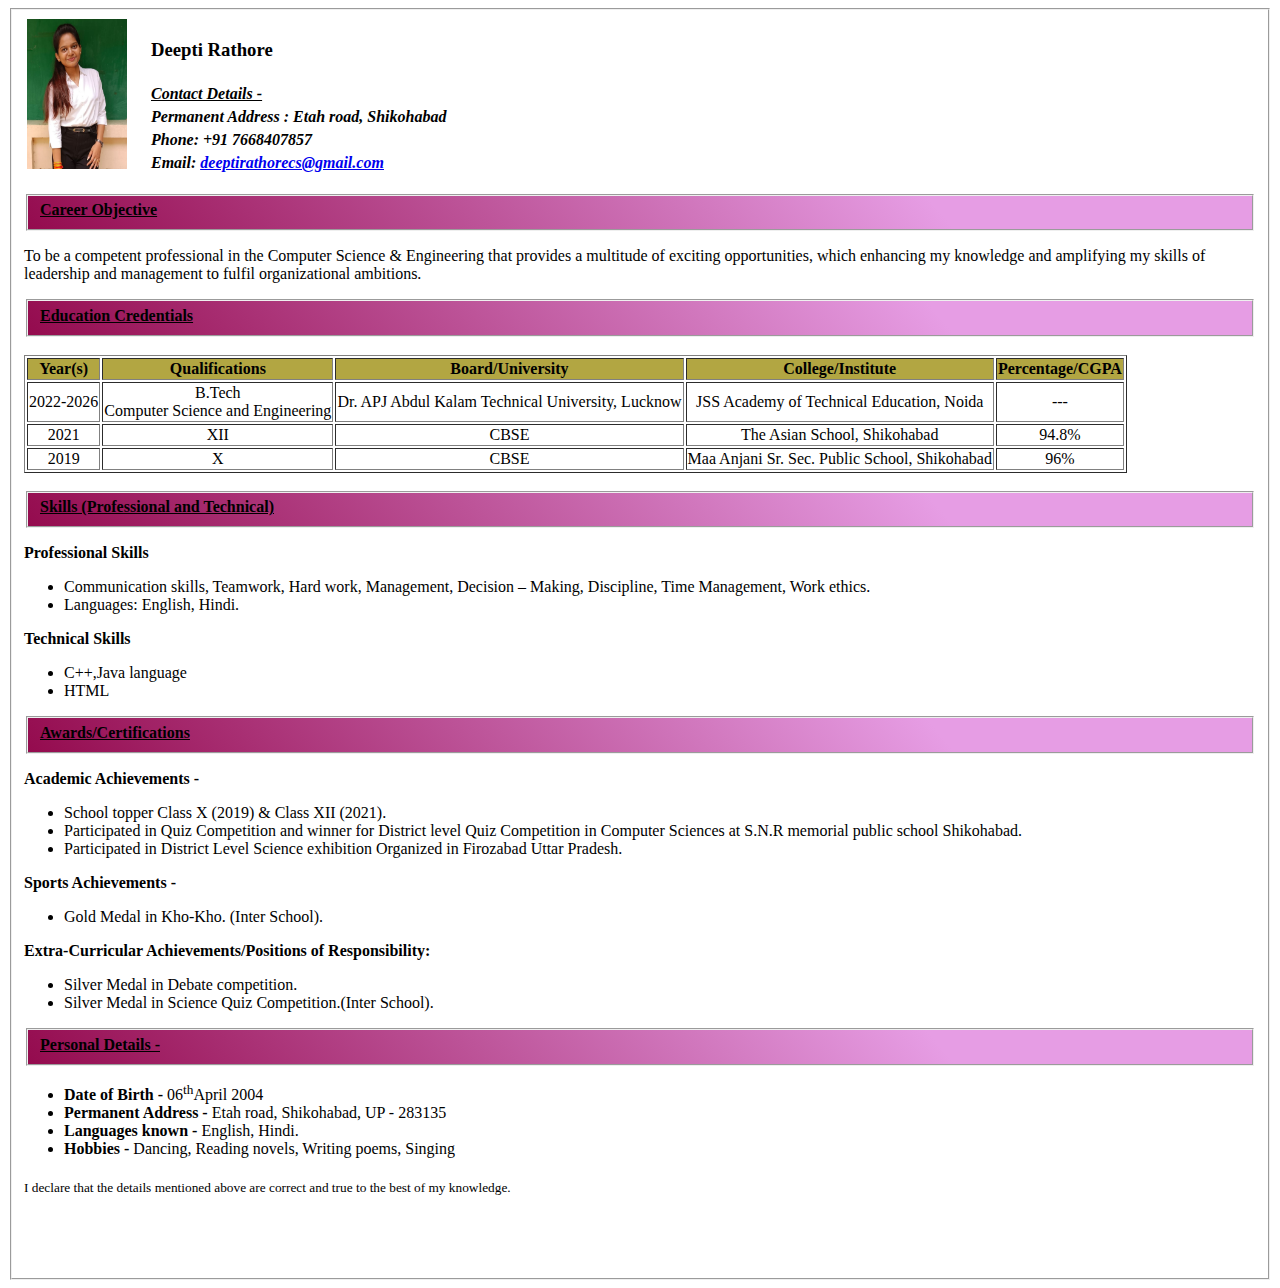
<file: resume.html>
<!DOCTYPE html>
<html>
<head>
    <title>Resume</title>
</head>
<body>
    <fieldset>
        <table>
            <tr class="table">
                <td rowspan="5">
                    <img src="respic.jpeg" alt="picture" width="100px" height="150px" style="margin-right: 20px;">
                </td>
                <td><h3>Deepti Rathore</h3></td>
            </tr>
            <tr>
                <td><b><u><i>Contact Details -</i></u></b></td>
            </tr>
            <tr>
                <td><b><i>Permanent Address : Etah road, Shikohabad</i> </b></td>
            </tr>
            <tr>
                <td><b><i>Phone: +91 7668407857</i></b></td>
            </tr>
            <tr>
                <td><b><i>Email: <a href="gmail.com"><u>deeptirathorecs@gmail.com</u></a></i></b></td>
            </tr>
        </table><br>
        <fieldset style="background-image: linear-gradient(50deg,#940b4e 0%, #e69de4 74%);">
            <b><u>Career Objective</b></u>
        </fieldset>
        <p>To be a competent professional in the Computer Science & Engineering that provides a multitude of exciting opportunities, which enhancing my knowledge and amplifying my skills of leadership and management to fulfil organizational ambitions.</p>
        <fieldset style="background-image: linear-gradient(50deg,#940b4e 0%, #e69de4 74%);">
            <u> <b>Education Credentials</b></u>
        </fieldset><br>
        <table style="text-align: center;", border="1"> 
             <tr style="background-color: rgb(178 166 66);">
                <td><b>Year(s)</b></td>
                <td><b>Qualifications</b></td>
                <td><b>Board/University</b></td>
                <td><b>College/Institute</b></td>
                <td><b>Percentage/CGPA</b></td>
             </tr>
             <tr>
                <td>2022-2026</td>
                <td>B.Tech <br> Computer Science and Engineering</td>
                <td>Dr. APJ Abdul Kalam Technical University, Lucknow</td>
                <td>JSS Academy of Technical Education, Noida</td>
                <td>---</td>
             </tr>
             <tr>
                <td>2021</td>
                <td>XII</td>
                <td>CBSE</td>
                <td>The Asian School, Shikohabad</td>
                <td>94.8%</td>
             </tr>
             <tr>
                <td>2019</td>
                <td>X</td>
                <td>CBSE</td>
                <td>Maa Anjani Sr. Sec. Public School, Shikohabad</td>
                <td>96%</td>
             </tr>
        </table><br>
        <fieldset style="background-image: linear-gradient(50deg,#940b4e 0%, #e69de4 74%);">
            <u> <b>Skills (Professional and Technical)</b></u>
        </fieldset>
        <p><b>Professional Skills</b></p>
        <ul>
            <li>Communication skills, Teamwork, Hard work, Management, Decision – Making, Discipline, Time Management, Work ethics.</li>
            <li>Languages: English, Hindi.</li>
        </ul>
        <p><b>Technical Skills</b></p>
        <ul>
            <li>C++,Java language</li>
            <li>HTML</li>
        </ul>
        <fieldset style="background-image: linear-gradient(50deg,#940b4e 0%, #e69de4 74%);">
            <u> <b>Awards/Certifications</b></u>
        </fieldset>
        <p><b>Academic Achievements -</b></p>
        <ul>
            <li>School topper Class X (2019) & Class XII (2021).</li>
            <li>Participated in Quiz Competition and winner for District level Quiz Competition in Computer Sciences at S.N.R memorial public school Shikohabad.</li>
            <li>Participated in District Level Science exhibition Organized in Firozabad Uttar Pradesh.</li>
        </ul>
        <p><b>Sports Achievements -</b></p>
        <ul>
            <li>Gold Medal in Kho-Kho. (Inter School).</li>
        </ul>
        <p><b>Extra-Curricular Achievements/Positions of Responsibility:</b></p>
        <ul>
            <li>Silver Medal in Debate competition.</li>
            <li>Silver Medal in Science Quiz Competition.(Inter School).</li>
        </ul>
        <fieldset style="background-image: linear-gradient(50deg,#940b4e 0%, #e69de4 74%);">
            <u> <b>Personal Details -</b></u>
        </fieldset>
        <ul>
            <li><b>Date of Birth - </b>06<sup>th</sup>April 2004</li>
            <li><b>Permanent Address - </b>Etah road, Shikohabad, UP - 283135</li>
            <li><b>Languages known - </b>English, Hindi.</li>
            <li><b>Hobbies - </b>Dancing, Reading novels, Writing poems, Singing</li>
        </ul>
        <sub>I declare that the details mentioned above are correct and true to the best of my knowledge.</sub>
        <br>
    <br>
    <br>
    <br>
    <br>
    </fieldset>
</body>
</html>
</file>
